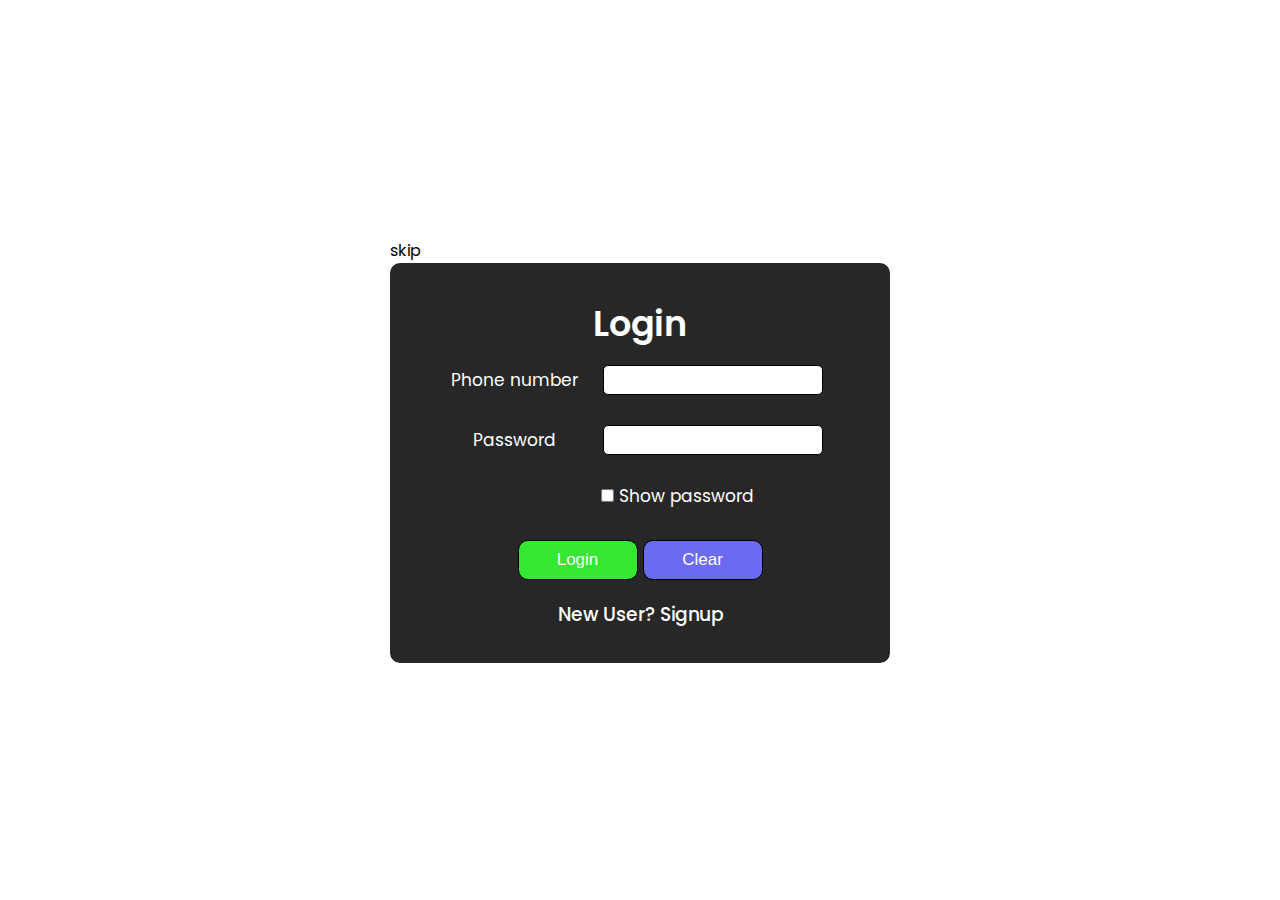
<file: login.html>
<!DOCTYPE html>
<html lang="en">
<head>
    <meta charset="UTF-8">
    <meta name="viewport" content="width=device-width, initial-scale=1.0">
    <title>Login | Akame</title>
    <link rel="stylesheet" href="cssAndJs/login.css">
    <link rel="icon" href="images/Akame/Sciccor-favicon.png" type="image/x-icon">
</head>
<body>
    <main>
        <a href="index.html" id="first">skip</a>
        <form action="">
            <h1>Login</h1>
            <table border="0">
                <tr>
                    <td><label for="phoneNumber">Phone number</label></td>
                    <td><input type="tel" id="phoneNumber" name="phoneNumber" pattern="[0-9]{10}" autofocus></td>
                </tr>
                <tr>
                    <td colspan="2" id="phoneNumberError"></td>
                </tr>
                <tr>
                    <td><label for="password">Password</label></td>
                    <td><input type="password" id="password" name="password"></td>
                </tr>
                <tr>
                    <td colspan="2" id="passwordError"></td>
                </tr>
                <tr>
                    <td colspan="2"><input type="checkbox" id="checkbox" onclick="show_password()"> Show password</td>
                </tr>
                <tr>
                    <td colspan="2">
                        <input type="submit" value="Login" id="submitButton">
                        <input type="reset" value="Clear" id="resetButton">
                    </td>
                </tr>
            </table>
                <h3>New User? <a href="signup.html">Signup</a></h3>
        </form>
    </main>


    <script src="cssAndJs/login.js"></script>
</body>
</html>
</file>
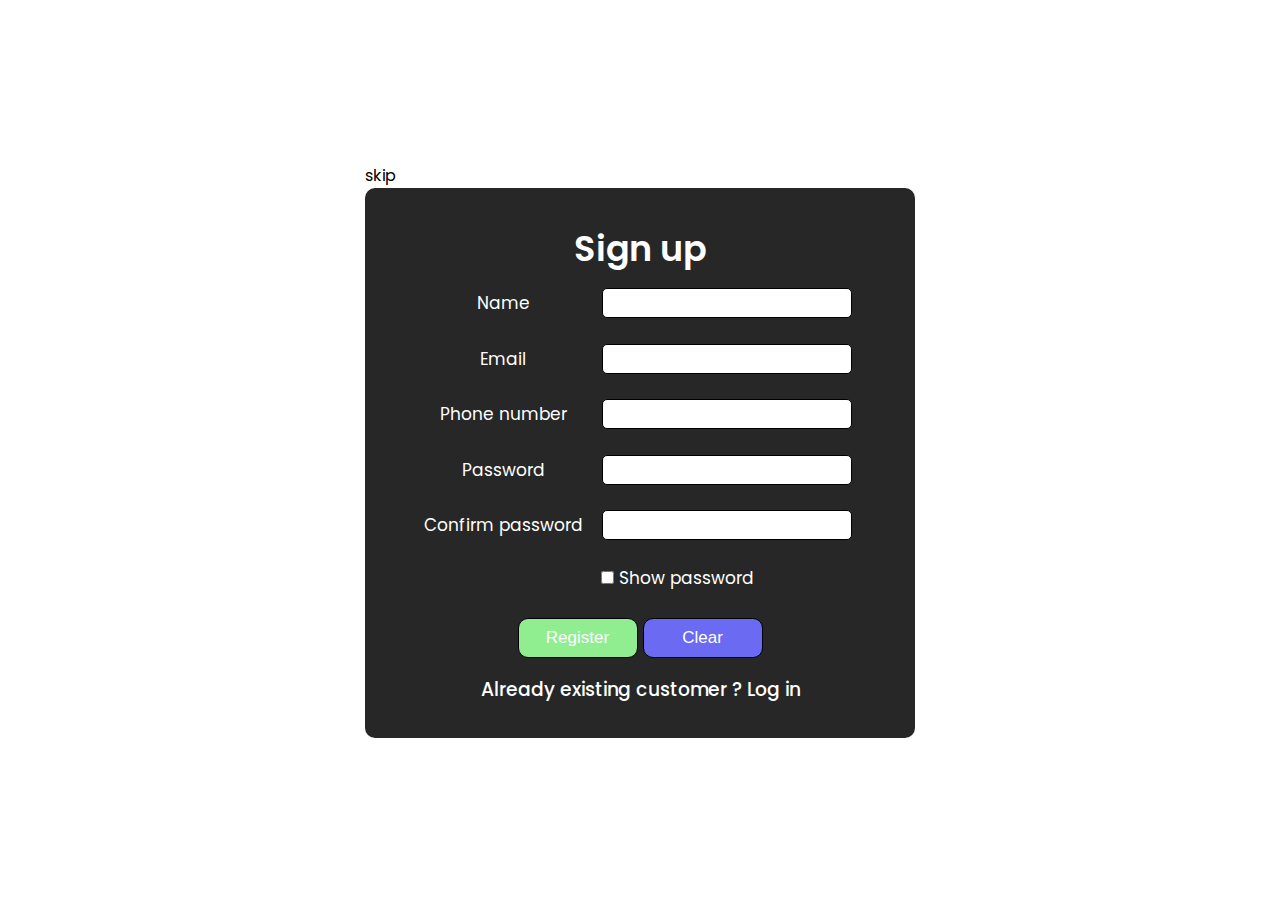
<file: signup.html>
<!DOCTYPE html>
<html lang="en">
<head>
    <meta charset="UTF-8">
    <meta name="viewport" content="width=device-width, initial-scale=1.0">
    <title>Sign up | Akame</title>
    <link rel="icon" href="images/Akame/Sciccor-favicon.png" type="image/x-icon">
    <link rel="stylesheet" href="cssAndJs/signup.css">
</head>
<body>
    <main>
        <a href="index.html" id="first">skip</a>
        <form action="">
            <h1>Sign up</h1>
            <table border="0">
                <tr>
                    <td><label for="name">Name</label></td>
                    <td><input type="text" id="name" name="name" autofocus required autocomplete="off"></td>
                </tr>
                <tr>
                    <td colspan="2" id="userNameError"></td>
                </tr>
                <tr>
                    <td><label for="email">Email</label></td>
                    <td><input type="email" name="email" id="email" required></td>
                </tr>
                <tr>
                    <td><label for="phoneNumber">Phone number</label></td>
                    <td><input type="tel" id="phoneNumber" name="phoneNumber" pattern="[0-9]{10}" required></td>
                </tr>
                <tr>
                    <td colspan="2" id="emailPhoneError"></td>
                </tr>
                <tr>
                    <td><label for="password">Password</label></td>
                    <td><input type="password" id="password" required></td>
                </tr>
                <tr>
                    <td><label for="confirmPassword">Confirm password</label></td>
                    <td><input type="password" id="confirmPassword" required></td>
                </tr>
                <tr>
                    <td colspan="2" id="passwordError"></td>
                </tr>
                <tr>
                    <td colspan="2"><input type="checkbox" id="checkbox" onclick="show_password()"> Show password</td>
                </tr>
                <tr>
                    <td colspan="2">
                        <input type="submit" value="Register" id="submitButton">
                        <input type="reset" value="Clear">
                    </td>
                </tr>
            </table>
            <h3>Already existing customer ? <a href="login.html">Log in</a></h3>
        </form>
    </main>


    <script src="cssAndJs/signup.js"></script>
</body>
</html>
</file>
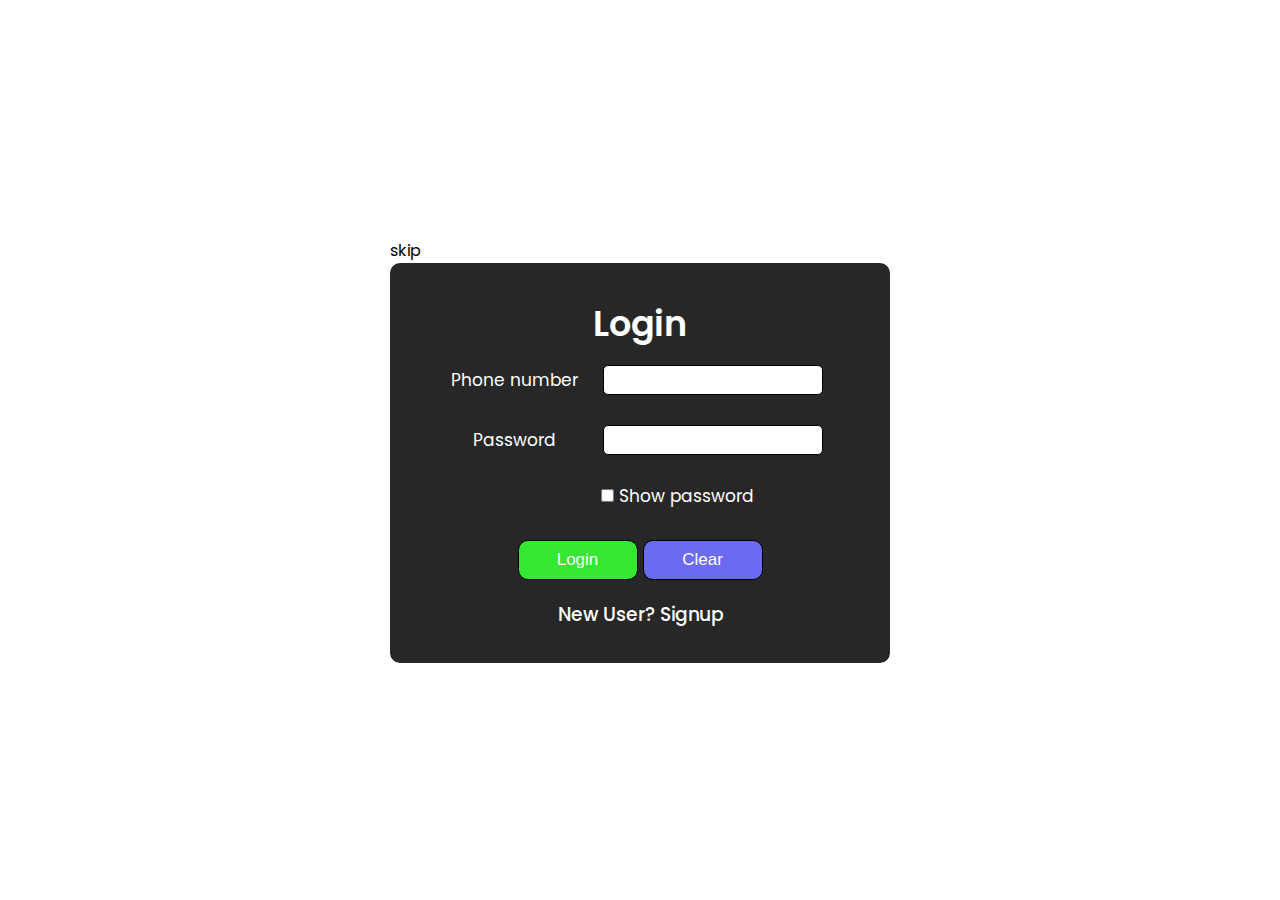
<file: WebPages/Hair salon/login.html>
<!DOCTYPE html>
<html lang="en">
<head>
    <meta charset="UTF-8">
    <meta name="viewport" content="width=device-width, initial-scale=1.0">
    <title>Login | Akame</title>
    <link rel="stylesheet" href="login.css">
    <link rel="icon" href="/images/Akame/Sciccor-favicon.png" type="image/x-icon">
</head>
<body>
    <main>
        <a href="/" id="first">skip</a>
        <form action="">
            <h1>Login</h1>
            <table border="0">
                <tr>
                    <td><label for="phoneNumber">Phone number</label></td>
                    <td><input type="tel" id="phoneNumber" name="phoneNumber" pattern="[0-9]{10}" autofocus></td>
                </tr>
                <tr>
                    <td colspan="2" id="phoneNumberError"></td>
                </tr>
                <tr>
                    <td><label for="password">Password</label></td>
                    <td><input type="password" id="password" name="password"></td>
                </tr>
                <tr>
                    <td colspan="2" id="passwordError"></td>
                </tr>
                <tr>
                    <td colspan="2"><input type="checkbox" id="checkbox" onclick="show_password()"> Show password</td>
                </tr>
                <tr>
                    <td colspan="2">
                        <input type="submit" value="Login" id="submitButton">
                        <input type="reset" value="Clear" id="resetButton">
                    </td>
                </tr>
            </table>
                <h3>New User? <a href="signup.html">Signup</a></h3>
        </form>
    </main>


    <script src="login.js"></script>
</body>
</html>
</file>
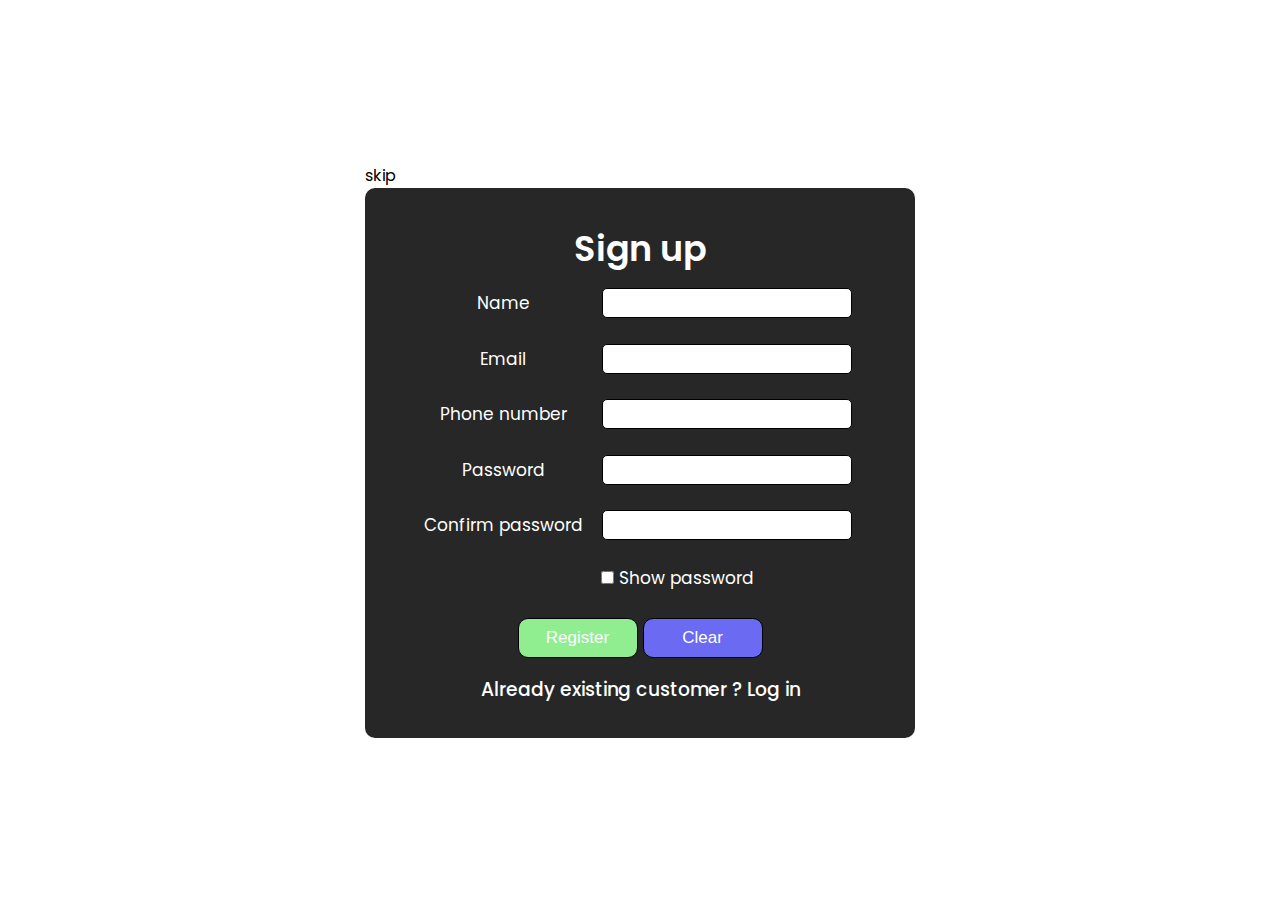
<file: WebPages/Hair salon/signup.html>
<!DOCTYPE html>
<html lang="en">
<head>
    <meta charset="UTF-8">
    <meta name="viewport" content="width=device-width, initial-scale=1.0">
    <title>Sign up | Akame</title>
    <link rel="icon" href="/images/Akame/Sciccor-favicon.png" type="image/x-icon">
    <link rel="stylesheet" href="signup.css">
</head>
<body>
    <main>
        <a href="/" id="first">skip</a>
        <form action="">
            <h1>Sign up</h1>
            <table border="0">
                <tr>
                    <td><label for="name">Name</label></td>
                    <td><input type="text" id="name" name="name" autofocus required autocomplete="off"></td>
                </tr>
                <tr>
                    <td colspan="2" id="userNameError"></td>
                </tr>
                <tr>
                    <td><label for="email">Email</label></td>
                    <td><input type="email" name="email" id="email" required></td>
                </tr>
                <tr>
                    <td><label for="phoneNumber">Phone number</label></td>
                    <td><input type="tel" id="phoneNumber" name="phoneNumber" pattern="[0-9]{10}" required></td>
                </tr>
                <tr>
                    <td colspan="2" id="emailPhoneError"></td>
                </tr>
                <tr>
                    <td><label for="password">Password</label></td>
                    <td><input type="password" id="password" required></td>
                </tr>
                <tr>
                    <td><label for="confirmPassword">Confirm password</label></td>
                    <td><input type="password" id="confirmPassword" required></td>
                </tr>
                <tr>
                    <td colspan="2" id="passwordError"></td>
                </tr>
                <tr>
                    <td colspan="2"><input type="checkbox" id="checkbox" onclick="show_password()"> Show password</td>
                </tr>
                <tr>
                    <td colspan="2">
                        <input type="submit" value="Register" id="submitButton">
                        <input type="reset" value="Clear">
                    </td>
                </tr>
            </table>
            <h3>Already existing customer ? <a href="login.html">Log in</a></h3>
        </form>
    </main>


    <script src="signup.js"></script>
</body>
</html>
</file>
<file: cssAndJs/login.css>
@import url('https://fonts.googleapis.com/css2?family=Poppins:wght@100;200;300;400;500;600;700;800;900&family=Roboto&display=swap');

*{
    margin: 0px;
    padding: 0px;
    box-sizing: border-box;
}
body{
    width: 100vw;
    height: 100vh;
    background-color: rgb(255,255,255);
    font-family: 'Poppins';
    display: flex;
    justify-content: center;
    align-items: center;
    /* position: relative; */
}

h1{
    font-size: 35px;
    font-weight: 600;
}
form{
    /* border: 2px solid red; */
    border-radius: 10px;
    height: 400px;
    width: 500px;
    display: flex;
    flex-direction: column;
    justify-content: center;
    align-items: center;
    background-color: rgb(39, 39, 39);
    color: white;
}
form table{
    height: 250px;
    width: 400px;
    text-align: center;
    font-size: 17px;
    /* table-layout: fixed; */
}
input[type="tel"],
input[type="password"],
input[type="text"]{
    height: 30px;
    width: 220px;
    padding-left: 10px;
    font-size: 17px;
    /* font-weight: bold; */
    border: 1px solid black;
    outline: none;
    border-radius: 5px;
}
form table tr:nth-child(5) td{
    padding-left: 75px;
}
#phoneNumberError,
#passwordError{
    text-align: right;
    padding-right: 15px;
    font-size: 13px;
    color: red;
}
input[type="submit"],
input[type="reset"]{
    height: 40px;
    width: 120px;
    border-radius: 10px;
    border: 1px solid black;
    outline: none;
    font-size: 17px;
    cursor: pointer;
    color: white;
}
#first{
    color: black;
}
a{
    text-decoration: none;
    color: white;
    transition: 0.3s;
}
a:hover,
#first:hover{
    color: red;
}
h3{
    font-weight: 500;
}
input[type=submit]{
    background-color: rgb(51, 231, 51);
}
input[type=reset]{
    background-color: rgb(106, 106, 243);
}
input[type=submit]:hover{
    background-color: rgb(21, 148, 21);
}
input[type=reset]:hover{
    background-color: rgb(50, 50, 209);
}
</file>
<file: cssAndJs/signup.css>
@import url('https://fonts.googleapis.com/css2?family=Poppins:wght@100;200;300;400;500;600;700;800;900&family=Roboto&display=swap');

*{
    margin: 0px;
    padding: 0px;
    box-sizing: border-box;
}
body{
    width: 100vw;
    height: 100vh;
    background-color: rgb(255,255,255);
    font-family: 'Poppins';
    display: flex;
    justify-content: center;
    align-items: center;
    /* position: relative; */
}

h1{
    font-size: 35px;
    font-weight: 600;
}
form{
    /* border: 2px solid red; */
    border-radius: 10px;
    height: 550px;
    width: 550px;
    display: flex;
    flex-direction: column;
    justify-content: center;
    align-items: center;
    background-color: rgb(39, 39, 39);
    color: white;
}
form table{
    height: 400px;
    width: 450px;
    text-align: center;
    font-size: 17px;
    /* table-layout: fixed; */
}
input[type="tel"],
input[type="password"],
input[type="text"],
input[type="email"]{
    height: 30px;
    width: 250px;
    padding-left: 10px;
    font-size: 17px;
    /* font-weight: bold; */
    border: 1px solid black;
    outline: none;
    border-radius: 5px;
}
form table tr:nth-child(9) td{
    padding-left: 75px;
}   
#passwordError,
#userNameError,
#emailPhoneError{
    text-align: right;
    padding-right: 15px;
    font-size: 13px;
    color: red;
}
input[type="submit"],
input[type="reset"]{
    height: 40px;
    width: 120px;
    border-radius: 10px;
    border: 1px solid black;
    outline: none;
    font-size: 17px;
    cursor: pointer;
    color: white;
}
#first{
    color: black;
}
a{
    text-decoration: none;
    color: white;
    transition: 0.3s;
}
a:hover,
#first:hover{
    color: red;
}
h3{
    font-weight: 500;
}
input[type=submit]{
    background-color: rgb(51, 231, 51);
}
input[type=reset]{
    background-color: rgb(106, 106, 243);
}
input[type=submit]:hover{
    background-color: rgb(21, 148, 21);
}
input[type=reset]:hover{
    background-color: rgb(50, 50, 209);
}
input::placeholder{
    font-size: 12px;
}
#special{
    color: red;
    padding-right: 16px;
    text-align: end;
    font-size: 11px;
}




#submitButton.disabled{
    background-color: lightgreen;
    cursor: not-allowed;
}
.successSignUp{
    border: 4px solid rgb(0, 236, 0);
    border-radius: 4px;
}
.warningSignUp{
    border: 4px solid red;
    border-radius: 4px;
}
</file>
<file: WebPages/Hair salon/login.css>
@import url('https://fonts.googleapis.com/css2?family=Poppins:wght@100;200;300;400;500;600;700;800;900&family=Roboto&display=swap');

*{
    margin: 0px;
    padding: 0px;
    box-sizing: border-box;
}
body{
    width: 100vw;
    height: 100vh;
    background-color: rgb(255,255,255);
    font-family: 'Poppins';
    display: flex;
    justify-content: center;
    align-items: center;
    /* position: relative; */
}

h1{
    font-size: 35px;
    font-weight: 600;
}
form{
    /* border: 2px solid red; */
    border-radius: 10px;
    height: 400px;
    width: 500px;
    display: flex;
    flex-direction: column;
    justify-content: center;
    align-items: center;
    background-color: rgb(39, 39, 39);
    color: white;
}
form table{
    height: 250px;
    width: 400px;
    text-align: center;
    font-size: 17px;
    /* table-layout: fixed; */
}
input[type="tel"],
input[type="password"],
input[type="text"]{
    height: 30px;
    width: 220px;
    padding-left: 10px;
    font-size: 17px;
    /* font-weight: bold; */
    border: 1px solid black;
    outline: none;
    border-radius: 5px;
}
form table tr:nth-child(5) td{
    padding-left: 75px;
}
#phoneNumberError,
#passwordError{
    text-align: right;
    padding-right: 15px;
    font-size: 13px;
    color: red;
}
input[type="submit"],
input[type="reset"]{
    height: 40px;
    width: 120px;
    border-radius: 10px;
    border: 1px solid black;
    outline: none;
    font-size: 17px;
    cursor: pointer;
    color: white;
}
#first{
    color: black;
}
a{
    text-decoration: none;
    color: white;
    transition: 0.3s;
}
a:hover,
#first:hover{
    color: red;
}
h3{
    font-weight: 500;
}
input[type=submit]{
    background-color: rgb(51, 231, 51);
}
input[type=reset]{
    background-color: rgb(106, 106, 243);
}
input[type=submit]:hover{
    background-color: rgb(21, 148, 21);
}
input[type=reset]:hover{
    background-color: rgb(50, 50, 209);
}
</file>
<file: WebPages/Hair salon/signup.css>
@import url('https://fonts.googleapis.com/css2?family=Poppins:wght@100;200;300;400;500;600;700;800;900&family=Roboto&display=swap');

*{
    margin: 0px;
    padding: 0px;
    box-sizing: border-box;
}
body{
    width: 100vw;
    height: 100vh;
    background-color: rgb(255,255,255);
    font-family: 'Poppins';
    display: flex;
    justify-content: center;
    align-items: center;
    /* position: relative; */
}

h1{
    font-size: 35px;
    font-weight: 600;
}
form{
    /* border: 2px solid red; */
    border-radius: 10px;
    height: 550px;
    width: 550px;
    display: flex;
    flex-direction: column;
    justify-content: center;
    align-items: center;
    background-color: rgb(39, 39, 39);
    color: white;
}
form table{
    height: 400px;
    width: 450px;
    text-align: center;
    font-size: 17px;
    /* table-layout: fixed; */
}
input[type="tel"],
input[type="password"],
input[type="text"],
input[type="email"]{
    height: 30px;
    width: 250px;
    padding-left: 10px;
    font-size: 17px;
    /* font-weight: bold; */
    border: 1px solid black;
    outline: none;
    border-radius: 5px;
}
form table tr:nth-child(9) td{
    padding-left: 75px;
}   
#passwordError,
#userNameError,
#emailPhoneError{
    text-align: right;
    padding-right: 15px;
    font-size: 13px;
    color: red;
}
input[type="submit"],
input[type="reset"]{
    height: 40px;
    width: 120px;
    border-radius: 10px;
    border: 1px solid black;
    outline: none;
    font-size: 17px;
    cursor: pointer;
    color: white;
}
#first{
    color: black;
}
a{
    text-decoration: none;
    color: white;
    transition: 0.3s;
}
a:hover,
#first:hover{
    color: red;
}
h3{
    font-weight: 500;
}
input[type=submit]{
    background-color: rgb(51, 231, 51);
}
input[type=reset]{
    background-color: rgb(106, 106, 243);
}
input[type=submit]:hover{
    background-color: rgb(21, 148, 21);
}
input[type=reset]:hover{
    background-color: rgb(50, 50, 209);
}
input::placeholder{
    font-size: 12px;
}
#special{
    color: red;
    padding-right: 16px;
    text-align: end;
    font-size: 11px;
}




#submitButton.disabled{
    background-color: lightgreen;
    cursor: not-allowed;
}
.successSignUp{
    border: 4px solid rgb(0, 236, 0);
    border-radius: 4px;
}
.warningSignUp{
    border: 4px solid red;
    border-radius: 4px;
}
</file>
